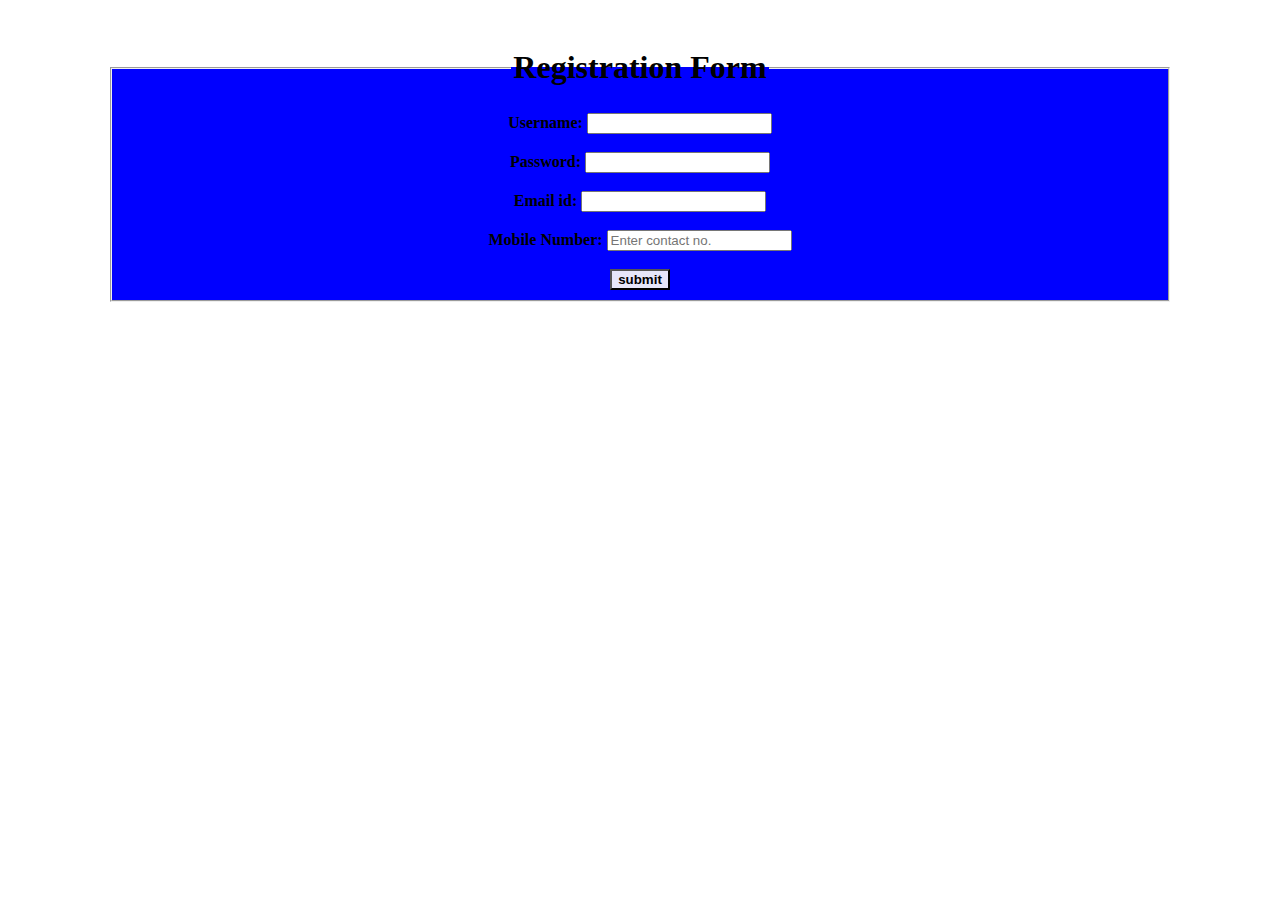
<file: formvalidation.html>
<!DOCTYPE html>
<html>
<head>
<title>User Registration form</title>
<style>
legend {
    text-align:center;
 }
form{
text-align:center;
padding-top:20px;
    margin: 0 100px 0 100px;
}
    fieldset {
        background:blue;
    }
label{
color:black;
    font-weight: bold;
}
#btn{
background-color:#E6E6FA;
    font-weight: bolder;
}
</style>
</head>
<body>
    <form action="#" onSubmit="return validation()">
    <fieldset>
        <legend><h1>Registration Form </h1></legend>
<label>Username:</label>
<input type="text" class="name" id="name"><br><br>
<label>Password:</label>
<input type="password" id="pw"><br><br>
<label>Email id:</label>
<input type="email"  id="eid"><br><br>
<label>Mobile Number:</label>
<input type="text" placeholder='Enter contact no.' id="phn"><br><br>
<input type="submit" name="submit" value="submit" id="btn">

    </fieldset>
</form>
<script>
function validation(){
var name=document.getElementById('name').value;
var password=document.getElementById('pw').value;
var email=document.getElementById('eid').value;
var phone=document.getElementById('phn').value;
if(name==''){
window.alert("Please enter the name first");
}
else if(name.length<=2) 
{
window.alert("Invalid Name");
}
else if(password==''){
window.alert("Please enter your password");
}
else if(email==''){
window.alert("Please enter your email id");
}
else if(email.value.indexOf('.',0)<0) 
{
window.alert("Invalid Email id");
}
else if(phone=="")
    {
        window.alert("Please enter your mobile number");
    }
else if(phone.length!=10)
    {
        window.alert("Invalid number");
    }
else {
    window.alert("Form submitted");
}
}
    </script>
</body>
</html>
</file>
